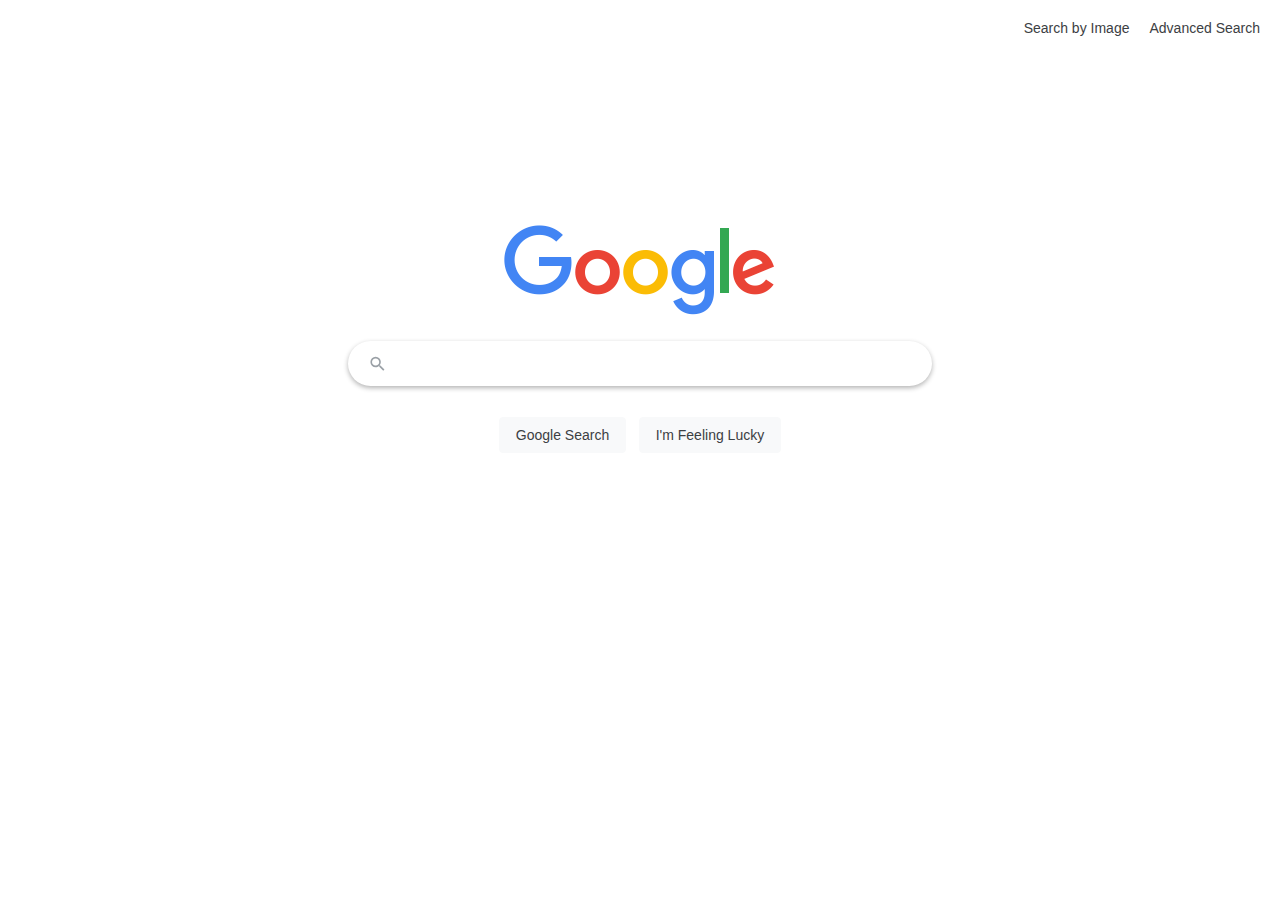
<file: Project0/search/index.html>
<!DOCTYPE html>
<html lang="en">
    <head>
        <title>Search</title>
        <link rel="stylesheet" href="styles.css">
    </head>
    <body style="text-align: center;">
        <header>
            <div class="links">
                <a href="image.html">Search by Image</a>
                <a href="advanced.html">Advanced Search</a>
            </div>
        </header>
        <main>
            <img src="Files/googlelogo_color_272x92dp.png">
            <form action="https://google.com/search">
                <div id="main-field" class="center">
                    <svg focusable="false" xmlns="http://www.w3.org/2000/svg" viewBox="0 0 24 24"><path d="M15.5 14h-.79l-.28-.27A6.471 6.471 0 0 0 16 9.5 6.5 6.5 0 1 0 9.5 16c1.61 0 3.09-.59 4.23-1.57l.27.28v.79l5 4.99L20.49 19l-4.99-5zm-6 0C7.01 14 5 11.99 5 9.5S7.01 5 9.5 5 14 7.01 14 9.5 11.99 14 9.5 14z"></path></svg>
                    <input type="text" name="q">
                </div>
                <input type="submit" value="Google Search" class="button">
                <input type="hidden" name="btnI" value="1">
                <input type="submit" value="I'm Feeling Lucky" class="button ">
            </form>
        </main>
    </body>
</html>
</file>
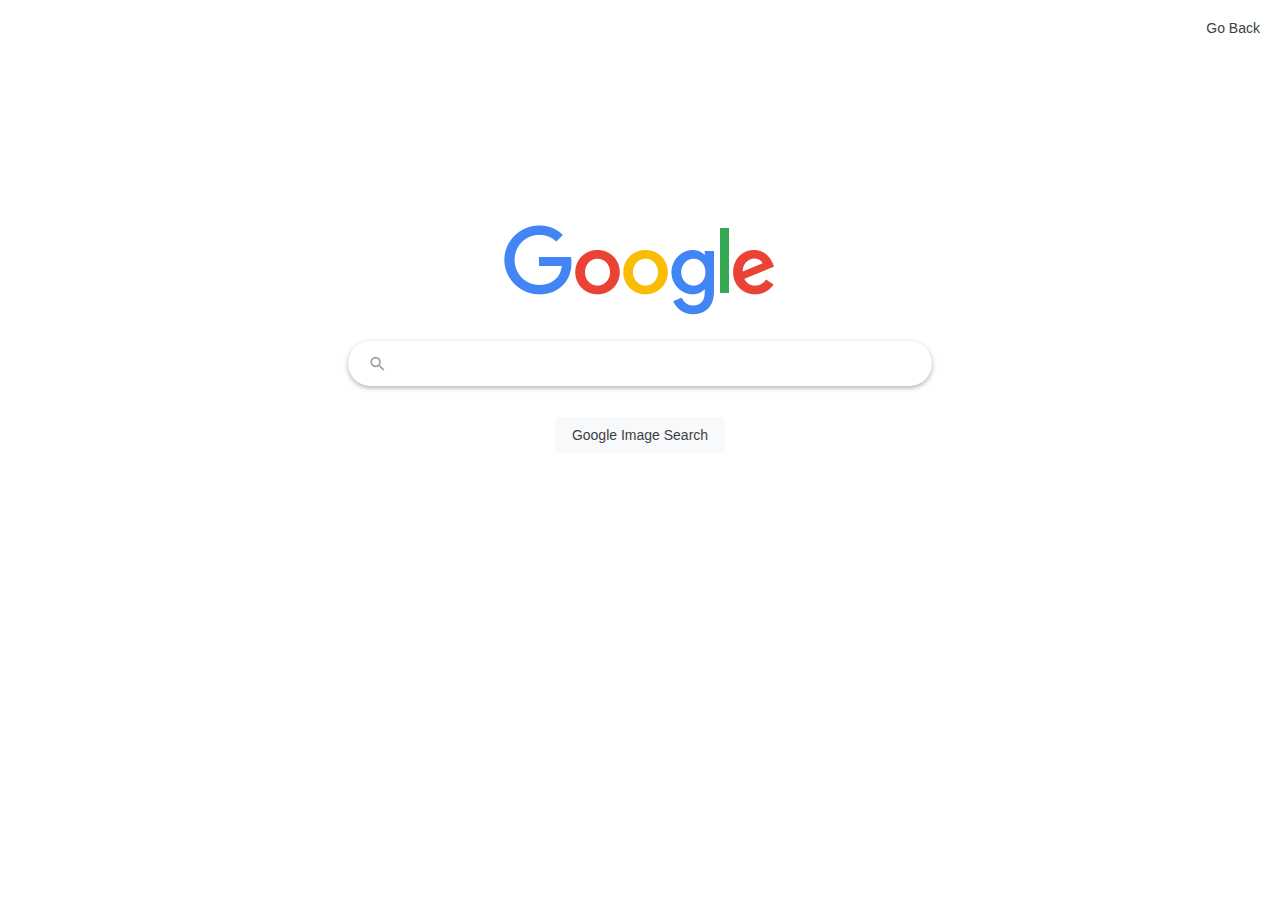
<file: Project0/search/image.html>
<!DOCTYPE html>
<html lang="en">
    <head>
        <title>Search</title>
        <link rel="stylesheet" href="styles.css">
    </head>
    <body style="text-align: center;">
        <header>
            <div class="links">
                <a href="index.html">Go Back</a>
            </div>
        </header>
        <main >
            <a href="index.html">
                <img src="Files/googlelogo_color_272x92dp.png">
            </a>
            <form action="https://google.com/search">
                <div id="main-field" class="center">
                    <svg focusable="false" xmlns="http://www.w3.org/2000/svg" viewBox="0 0 24 24"><path d="M15.5 14h-.79l-.28-.27A6.471 6.471 0 0 0 16 9.5 6.5 6.5 0 1 0 9.5 16c1.61 0 3.09-.59 4.23-1.57l.27.28v.79l5 4.99L20.49 19l-4.99-5zm-6 0C7.01 14 5 11.99 5 9.5S7.01 5 9.5 5 14 7.01 14 9.5 11.99 14 9.5 14z"></path></svg>
                    <input type="text" name="q">
                    <input type="hidden" name="tbm" value="isch">
                </div>
                <input type="submit" value="Google Image Search" class="button">
            </form>
        </main>
    </body>
</html>
</file>
<file: Project0/search/styles.css>
*{
    box-sizing: border-box;
}

body{
    font-family: Arial,sans-serif;
    margin: 0;
    height: 100vh;
    width: 100vw;
}

.center{
    display: flex;
    justify-content: center;
    align-items: center;
    text-align: center;
}


#main-field{
    padding: 5px 20px;
    font-size: 16px;
    width: 100vw;
    box-shadow: 0 2px 5px rgba(0,0,0,0.3);
    border-radius: 24px;
    max-width: 584px;
    margin: 20px auto;
    /* padding: 10px; */

    & input{
        padding: 10px;
        border: none;
        outline: none;
        width: 100%;
        height: 100%;
    }

    & svg{
        fill: #9aa0a6;
        height: 20px;
        width: 20px;
    }
}

main{
    position: absolute;
    top:25%;
    width: 100vw;
}

.button{
    background-color: #f8f9fa;
    border: 1px solid #f8f9fa;
    border-radius: 4px;
    color: #3c4043;
    font-size: 14px;
    margin: 11px 4px;
    padding: 0 16px;
    line-height: 27px;
    height: 36px;
    min-width: 54px;
    text-align: center;
    cursor: pointer;
    user-select: none;
}

.links{
    display: flex;
    justify-content: space-between;
    max-width: 300px;
    position: absolute;
    top: 10px;
    right: 10px;


    & a{
        /* box-shadow: 0 0 10px rgba(0,0,0,0.3); */
        text-decoration: none;
        color: #000;
        margin: 5px 10px;
        padding: 5px 0;
        color: #3c4043;
        font-family: Arial,sans-serif;
        font-size: 14px;

        &:hover{
            text-decoration: underline;
        }
    }
}


.appbar{
    color: #d93025;
    font-size: 20px;
    margin: 30px 60px 0;
}


hr{
    margin: 30px 0;
    border: none;
    background-color: #cccccc88;
    height: 2px;
}


.grid{
    margin: 50px 0;
    display: grid;
    grid-template-columns: 1fr 3fr 2fr;
    gap: 20px 30px;


    & input{
        padding: 5px 10px;
    }    
}

.unnecessary{
    font-size: 10px;
    color: #666;
}



#advanced-button{
    grid-column: span 2;
    display: flex;
    justify-content: end;

    & .button{
        background-color: #4d90fe;
        color: #fff;
        border: 1px solid #3079ed;
        font-weight: bold;
        font-size: 11px;
    }
}


@media (max-width: 1200px){

    .grid{
        grid-template-columns: 1fr 2fr;
    }

    .unnecessary{
        display: none;
    }

    #advanced-button{
        width: 3fr
    }
}
</file>
